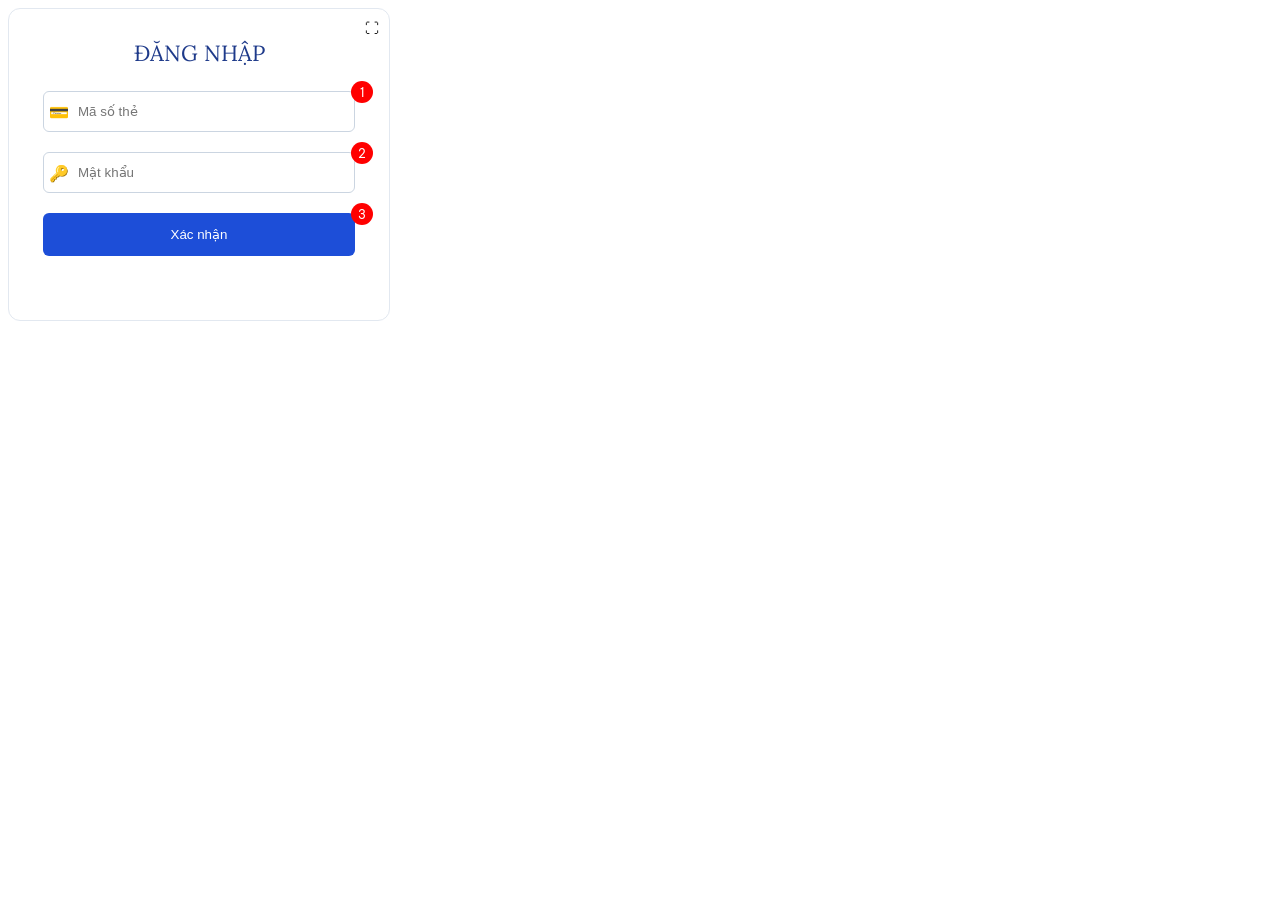
<file: hd_login.html>
<!DOCTYPE html>
<html lang="vi">
<head>
<meta charset="UTF-8">

<link href="https://fonts.googleapis.com/css2?family=Be+Vietnam+Pro:wght@400;500;600&family=Lora:wght@600;700&display=swap" rel="stylesheet">

<style>
body {
  font-family: 'Be Vietnam Pro', sans-serif;
}

/* ===== OVERLAY ===== */
.overlay {
  position: fixed;
  inset: 0;
  background: rgba(0,0,0,0.6);
  display: none;
  z-index: 9998;
}

.overlay.show {
  display: block;
}

/* ===== PANEL ===== */
.login-box {
  position: relative;
  background: #fff;
  padding: 30px;
  border-radius: 12px;
  width: 320px;
  border: 1px solid #e2e8f0;
  transition: transform 0.3s ease;
  z-index: 9999;
}

/* ===== SCALE MODE ===== */
.login-box.zoom {
  position: fixed;
  top: 50%;
  left: 50%;
  transform: translate(-50%, -50%) scale(1.6);
}

/* ===== ZOOM BUTTON ===== */
.zoom-btn {
  position: absolute;
  top: 10px;
  right: 10px;
  cursor: pointer;
  font-size: 14px;
  z-index: 2;
}

/* ===== TITLE ===== */
.title {
  font-family: 'Lora', serif;
  font-size: 22px;
  color: #1e3a8a;
  margin-bottom: 20px;
  text-align: center;
}

/* ===== INPUT ===== */
.input-group {
  position: relative;
  margin-bottom: 12px;
  padding: 4px;
  border-radius: 6px;
}

.input-group.active {
  outline: 2px solid red;
}

/* icon */
.icon {
  position: absolute;
  left: 10px;
  top: 50%;
  transform: translateY(-50%);
}

/* input */
.input-group input {
  width: 100%;
  padding: 12px 12px 12px 34px;
  border: 1px solid #cbd5e1;
  border-radius: 6px;
  box-sizing: border-box;
}

/* button */
.button {
  width: 100%;
  padding: 14px;
  background: #1d4ed8;
  color: #fff;
  border: none;
  border-radius: 6px;
}

/* ===== STEP ===== */
.step {
  position: absolute;
  right: -14px;
  top: -6px;
  width: 22px;
  height: 22px;
  background: red;
  color: #fff;
  border-radius: 50%;
  font-size: 12px;
  display: flex;
  align-items: center;
  justify-content: center;
  cursor: pointer;
}

/* ===== DESC ===== */
.desc {
  margin-top: 10px;
  font-size: 13px;
  color: red;
  min-height: 18px;
}
</style>
</head>

<body>

<div class="overlay" id="overlay" onclick="UI.fullscreen.exit('#panel')"></div>

<div class="login-box" id="panel">

  <div class="zoom-btn" onclick="UI.fullscreen.toggle('#panel')">⛶</div>

  <div class="title">ĐĂNG NHẬP</div>

  <div class="input-group" data-step="1">
    <div class="step">1</div>
    <span class="icon">💳</span>
    <input placeholder="Mã số thẻ">
  </div>

  <div class="input-group" data-step="2">
    <div class="step">2</div>
    <span class="icon">🔑</span>
    <input type="password" placeholder="Mật khẩu">
  </div>

  <div class="input-group" data-step="3">
    <div class="step">3</div>
    <button class="button">Xác nhận</button>
  </div>

  <div class="desc" id="desc"></div>

</div>

<script>
const UI = {

  /* =========================
     FULLSCREEN MODULE (SCALE DYNAMIC)
  ========================= */
  fullscreen: {

    toggle(selector){
          const el = document.querySelector(selector);
          const overlay = document.getElementById("overlay");

          if(el.classList.contains("zoom")){
            this.exit(selector);
            return;
          }

          // Xử lý riêng cho Mobile: Bỏ transform scale, set cứng width
          if (window.innerWidth <= 768) {
            el.classList.add("zoom");
            el.style.width = "90%";
            el.style.maxWidth = "400px";
            overlay.classList.add("show");
            return;
          }

          // ===== TÍNH SCALE THEO VIEWPORT CHO PC =====
          const rect = el.getBoundingClientRect();
          const scaleX = window.innerWidth / rect.width;
          const scaleY = window.innerHeight / rect.height;
          const scale = Math.min(scaleX, scaleY) * 0.95; 

          el.style.setProperty("--scale", scale);
          el.classList.add("zoom");
          overlay.classList.add("show");
        },

    exit(selector){
      const el = document.querySelector(selector);
      const overlay = document.getElementById("overlay");

      el.classList.remove("zoom");
      el.style.removeProperty("--scale");
      overlay.classList.remove("show");
    }
  },

  /* =========================
     GUIDE MODULE (REUSABLE)
  ========================= */
  guide: {

    data: {
      1: "Bước 1: Nhập mã số thẻ",
      2: "Bước 2: Nhập mật khẩu",
      3: "Bước 3: Nhấn đăng nhập"
    },

    init(container){

      const root = document.querySelector(container);

      if(!root) return;

      root.querySelectorAll("[data-step]").forEach(el => {

        const step = el.getAttribute("data-step");

        const btn = el.querySelector(".step");

        if(btn){
          btn.onclick = (e) => {
            e.stopPropagation();
            this.show(container, step);
          };
        }

      });

    },

    show(container, step){

      const root = document.querySelector(container);
      if(!root) return;

      // remove old highlight
      root.querySelectorAll(".input-group")
        .forEach(el => el.classList.remove("active"));

      // add highlight
      const target = root.querySelector(`[data-step="${step}"]`);
      if(target){
        target.classList.add("active");
      }

      // update description
      const desc = root.querySelector("#desc");
      if(desc){
        desc.innerText = this.data[step] || "";
      }
    }
  }
};

/* =========================
   INIT
========================= */
document.addEventListener("DOMContentLoaded", () => {
  UI.guide.init("#panel");
});
</script>

</body>
</html>
</file>
